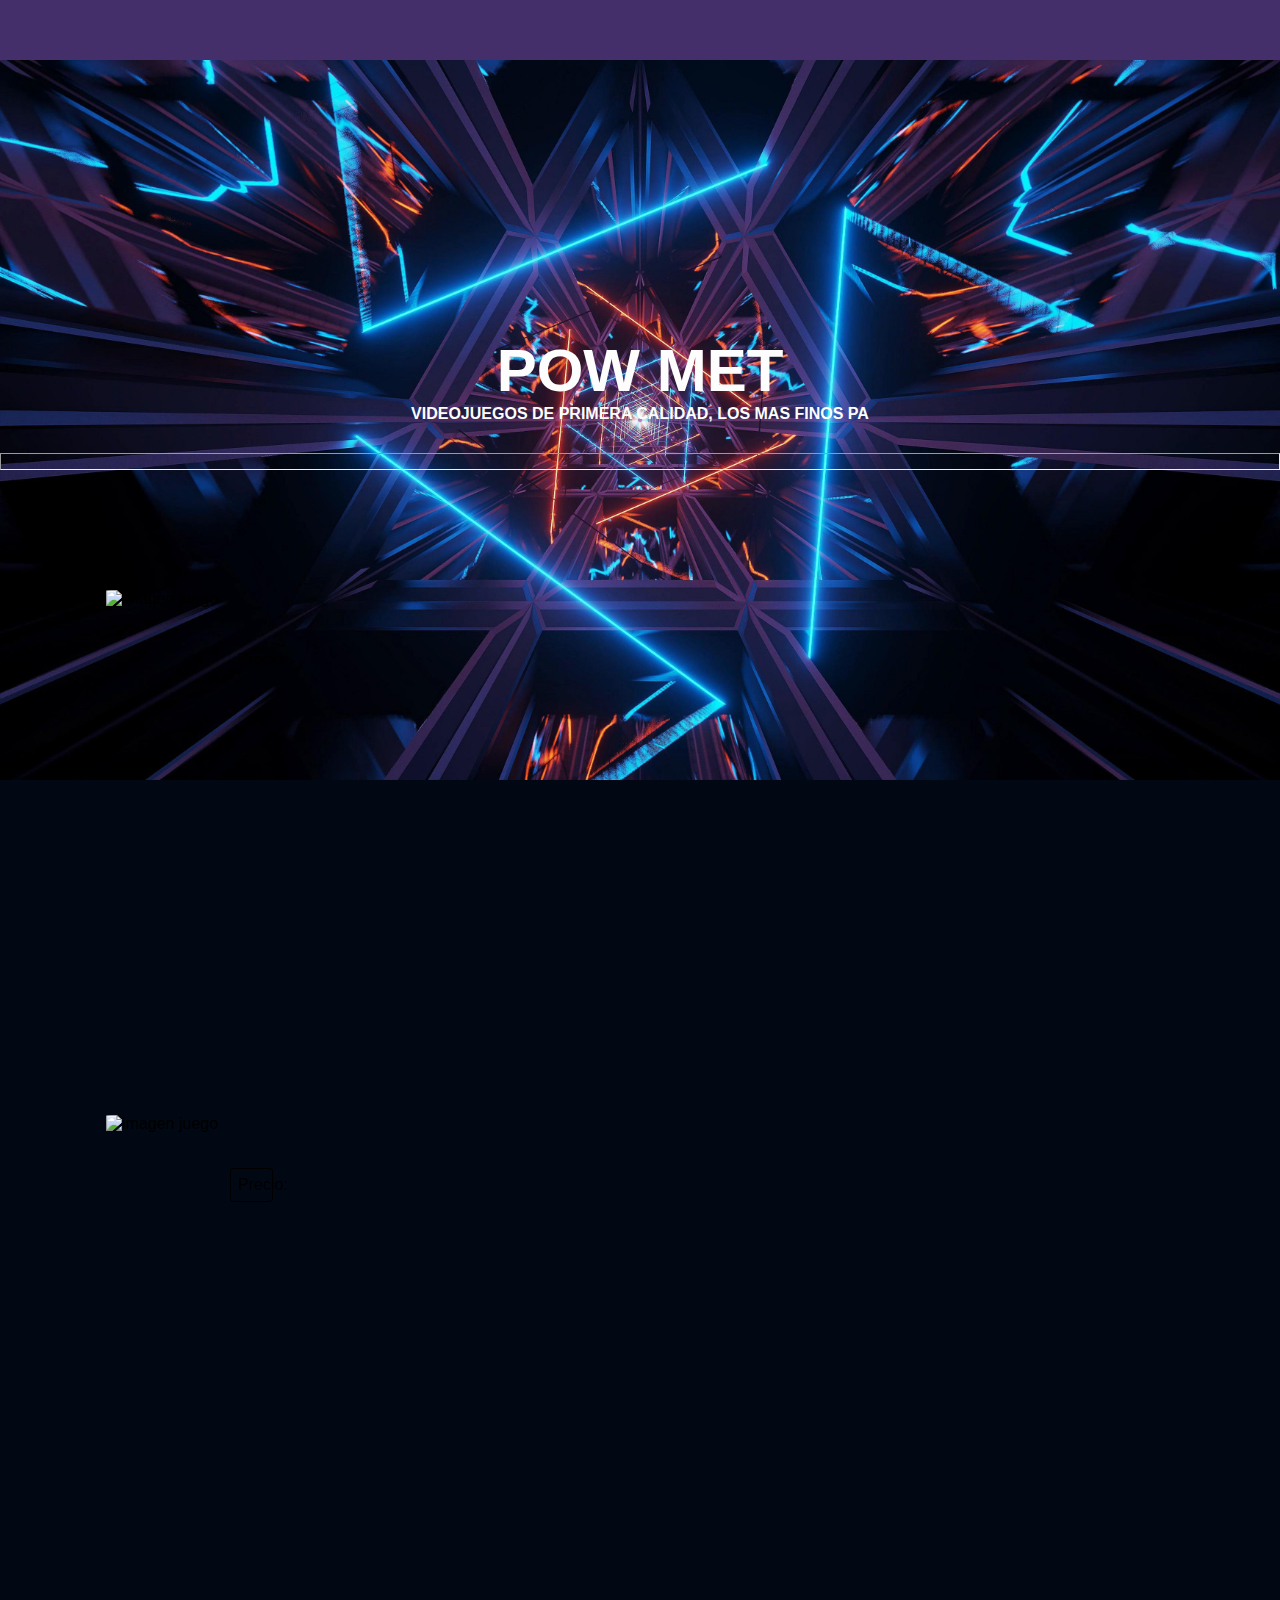
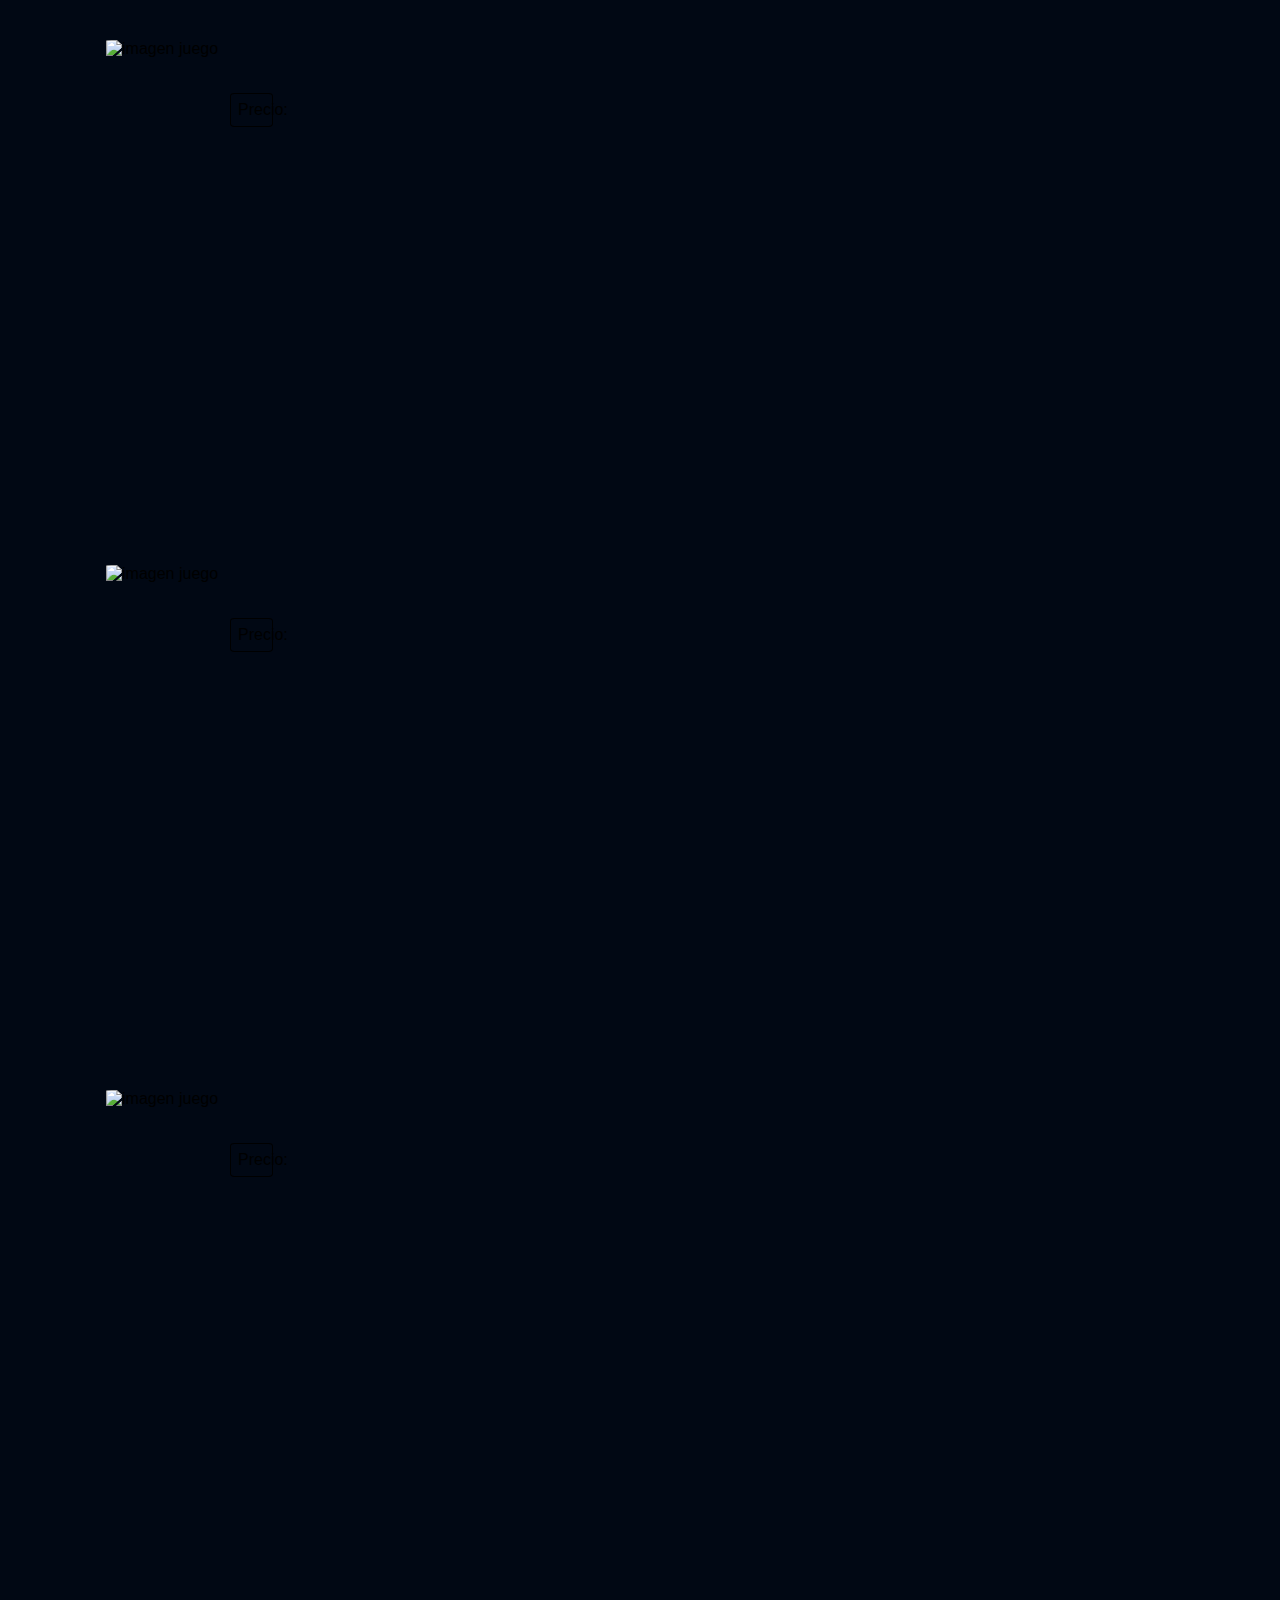
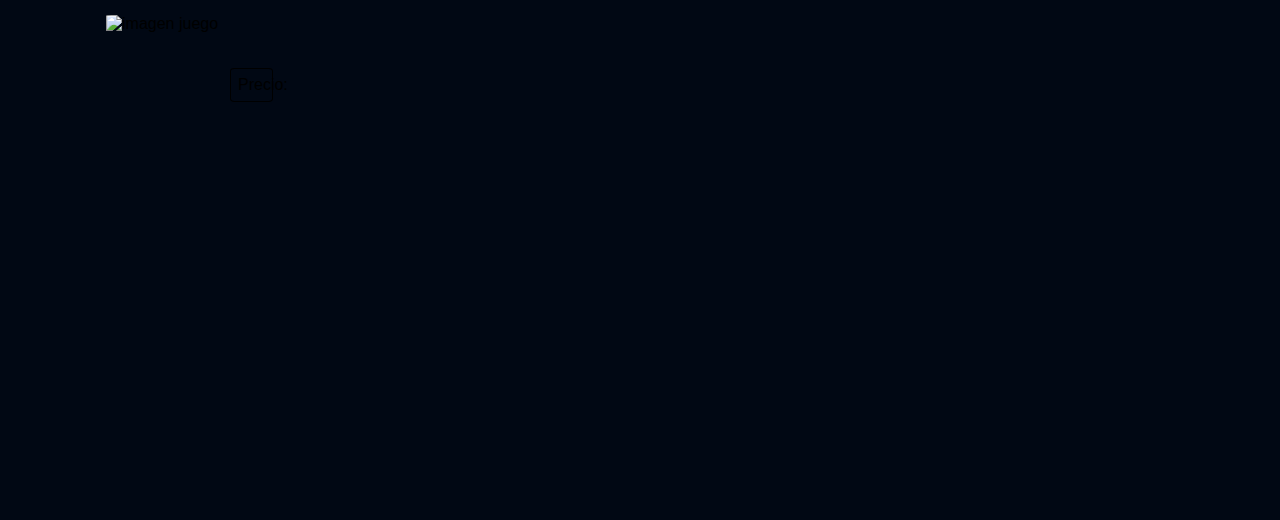
<file: API FRONT/index.html>
<!DOCTYPE html>
<html lang="en">

<head>
    <meta charset="UTF-8">
    <meta http-equiv="X-UA-Compatible" content="IE=edge">
    <meta name="viewport" content="width=device-width, initial-scale=1.0">
    <title>Index</title>
    <link rel="stylesheet" href="./css/index.css">
    <link href="https://maxcdn.jsdelivr.net/npm/bootstrap@5.2.0-beta1/dist/css/bootstrap.min.css">
    <link href="https://cdn.jsdelivr.net/npm/bootstrap@5.1.3/dist/css/bootstrap.min.css" rel="stylesheet" integrity="sha384-1BmE4kWBq78iYhFldvKuhfTAU6auU8tT94WrHftjDbrCEXSU1oBoqyl2QvZ6jIW3" crossorigin="anonymous">
</head>

<body id="fondo">
    
    <script src="./js/index.js"></script>

    <header id="cabeza" class="d-flex flex-wrap align-items-center justify-content-center justify-content-md-between py-3 mb-4 border-bottom">
        <a href="/" class="d-flex align-items-center col-md-3 mb-2 mb-md-0 text-dark text-decoration-none">
            <svg class="bi me-2" width="40" height="32" role="img" aria-label="Bootstrap"><use xlink:href="#bootstrap"></use></svg>
        </a>
        <ul id="cont" class="nav col-12 col-md-auto mb-2 justify-content-center mb-md-0">
            <li><a id="a" href="/index.html" class="nav-link px-2 link-secondary"><strong>INICIO</strong></a></li>
            <li><a id="a" href="/productos.html" class="nav-link px-2 link-dark"><strong>PRODUCTOS</strong></a></li>
            <li><a id="a" href="/categorias.html" class="nav-link px-2 link-dark"><strong>CATEGORIAS</strong></a></li>
        </ul>
    </header>

    <div>
        <img id="fondo" src="./img/fondo.jpg" alt="fondo">
        <div class="contend">
            <div>
                <h1 class="titulo"><strong>POW MET</strong></h1>
            </div>
            <div class="parrafo">
                <strong>
                    <p class="parrafo">VIDEOJUEGOS DE PRIMERA CALIDAD, LOS MAS FINOS PA</p>
                    </strong>
                    <hr id="sep">
            </div>
        </div>
    </div>

    <div class="row row-cols-1 row-cols-sm-2 row-cols-sm-3">
        <div class="col">
          <div class="card shadow-sm" id="cartica">
            
            <div>
                <img class="img" id="img1" width="90%" alt="imagen juego">
            </div>            
            
            <div class="card-body">
                <h3 class="tablas" id="tableBody_Products"></h3>
                <label class="descripciones" id="tableDes_Products"></label>

              <div class="d-flex justify-content-between align-items-center">
                <div class="cajaPre">
                    <label id="precio">Precio:</label><label class="numPre" id="tablePre_Products"></label>
                </div>
              </div>
            </div>
          </div>
        </div>


        <div class="col">
          <div class="card shadow-sm" id="cartica">

            <img class="img" id="img2" width="90%" alt="imagen juego">

            <div class="card-body">
              <h3 class="tablas" id="tableBody_Products2"></h3>
              <label class="descripciones" id="tableDes_Products2"></label>

              <div class="d-flex justify-content-between align-items-center">
                <div class="cajaPre">
                    <label id="precio">Precio:</label><label class="numPre" id="tablePre_Products2"></label>
                </div>
              </div>
            </div>
          </div>
        </div>

        <div class="col">
          <div class="card shadow-sm" id="cartica">

            <img class="img" id="img3" width="90%" alt="imagen juego">            

            <div class="card-body">
              <h3 class="tablas" id="tableBody_Products3"></h3>
              <label class="descripciones" id="tableDes_Products3"></label>

              <div class="d-flex justify-content-between align-items-center">
                <div class="cajaPre">
                    <label id="precio">Precio:</label><label class="numPre" id="tablePre_Products3"></label>
                </div>
              </div>
            </div>
          </div>
        </div>

        <div class="col">
          <div class="card shadow-sm" id="cartica">
            
            <img class="img" id="img4" width="90%" alt="imagen juego"> 

            <div class="card-body">
              <h3 class="tablas" id="tableBody_Products4"></h3>
              <label class="descripciones" id="tableDes_Products4"></label>

              <div class="d-flex justify-content-between align-items-center">
                <div class="cajaPre">
                    <label id="precio">Precio:</label><label class="numPre" id="tablePre_Products4"></label>
                </div>
              </div>
            </div>
          </div>
        </div>
        <div class="col">
          <div class="card shadow-sm" id="cartica">
            
            <img class="img" id="img5" width="90%" alt="imagen juego">

            <div class="card-body">
                <h3 class="tablas" id="tableBody_Products5"></h3>
                <label class="descripciones" id="tableDes_Products5"></label>

                <div class="d-flex justify-content-between align-items-center">
                    <div class="cajaPre">
                        <label id="precio">Precio:</label><label class="numPre" id="tablePre_Products5"></label>
                    </div>
                  </div>
            </div>
          </div>
        </div>
        <div class="col">
          <div class="card shadow-sm" id="cartica">
            
            <img class="img" id="img6" width="90%" alt="imagen juego">

            <div class="card-body">
                <h3 class="tablas" id="tableBody_Products6"></h3>
                <label class="descripciones" id="tableDes_Products6"></label>

              <div class="d-flex justify-content-between align-items-center">
                <div class="cajaPre">
                    <label id="precio">Precio:</label><label class="numPre" id="tablePre_Products6"></label>
                </div>
              </div>
            </div>
          </div>
        </div>     
      </div>

</body>

</html>
</file>
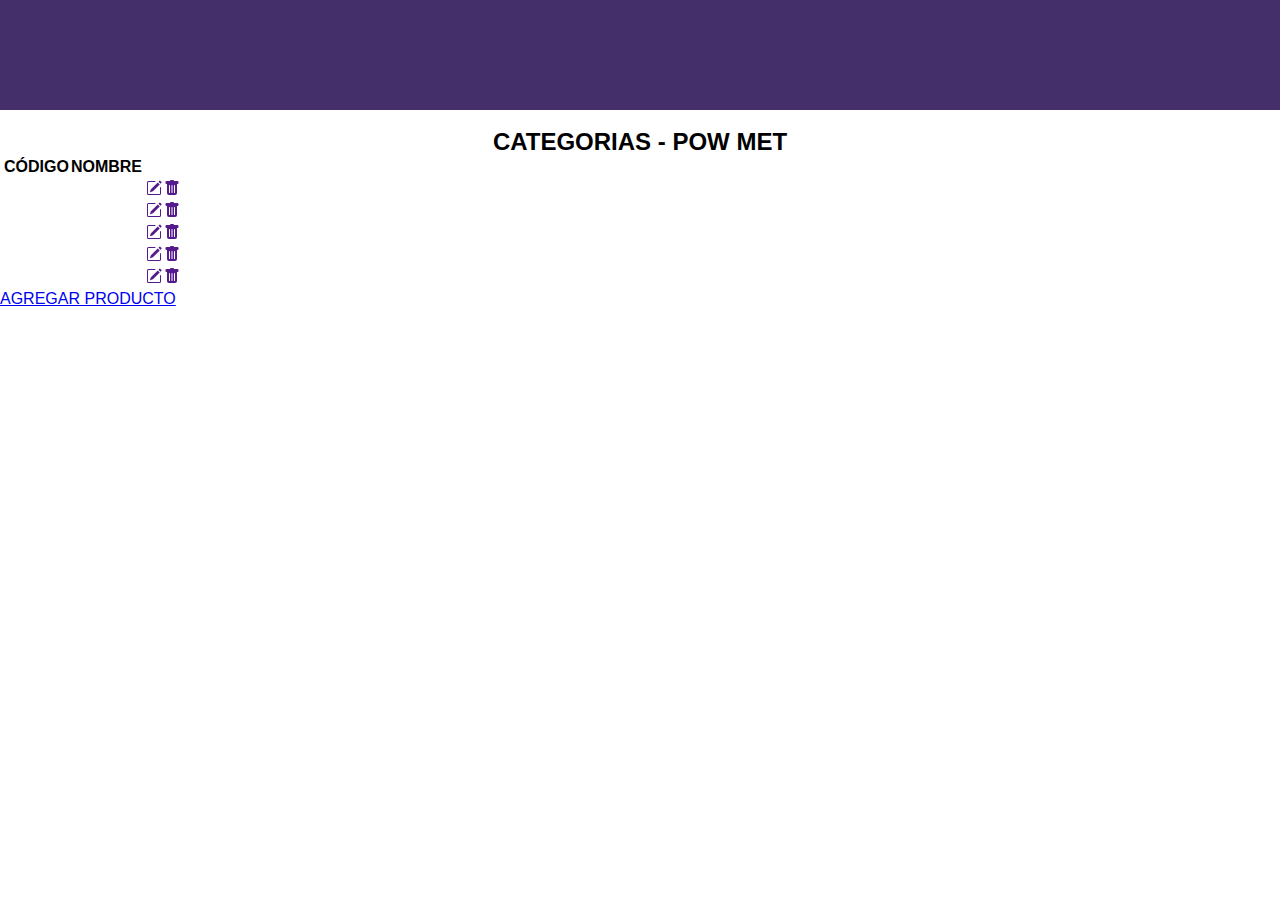
<file: API FRONT/categorias.html>
<!DOCTYPE html>
<html lang="en">

<head>
    <meta charset="UTF-8">
    <meta http-equiv="X-UA-Compatible" content="IE=edge">
    <meta name="viewport" content="width=device-width, initial-scale=1.0">
    <title>Categorias</title>
    <link rel="stylesheet" href="./css/index.css">
    <link rel="stylesheet" href="./css/productos.css">
    <link href="https://maxcdn.jsdelivr.net/npm/bootstrap@5.2.0-beta1/dist/css/bootstrap.min.css">
    <link href="https://cdn.jsdelivr.net/npm/bootstrap@5.1.3/dist/css/bootstrap.min.css" rel="stylesheet" integrity="sha384-1BmE4kWBq78iYhFldvKuhfTAU6auU8tT94WrHftjDbrCEXSU1oBoqyl2QvZ6jIW3" crossorigin="anonymous">
</head>

<body>

    <script src="./js/categorias.js"></script>

    <header id="cabeza" class="d-flex flex-wrap align-items-center justify-content-center justify-content-md-between py-3 mb-4 border-bottom">
        <a href="/" class="d-flex align-items-center col-md-3 mb-2 mb-md-0 text-dark text-decoration-none">
            <svg class="bi me-2" width="40" height="32" role="img" aria-label="Bootstrap"><use xlink:href="#bootstrap"></use></svg>
        </a>
        <ul id="cont" class="nav col-12 col-md-auto mb-2 justify-content-center mb-md-0">
            <li><a id="a" href="/index.html" class="nav-link px-2 link-secondary"><strong>INICIO</strong></a></li>
            <li><a id="a" href="/productos.html" class="nav-link px-2 link-dark"><strong>PRODUCTOS</strong></a></li>
            <li><a id="a" href="/categorias.html" class="nav-link px-2 link-dark"><strong>CATEGORIAS</strong></a></li>
        </ul>
    </header>
    <div class="container">
        <p>&nbsp;</p>
        <div class="row">
            <h2 style="text-align:center">CATEGORIAS - POW MET</h2>
        </div>

        <div class="row table-responsive">
            <table class="table table-striped">
                <thead>
                    <tr>
                        <th></th>
                        <th>CÓDIGO</th>
                        <th>NOMBRE</th>
                        <th></th>
                        <th></th>
                                                
                </thead>

                <tbody>
                    <tr>
                        <tr>
                            <td></td>
                            <td>
                                <p id="tableId_Category"></p>
                            </td>
                            <td>
                                <p class="products" id="tableBody_Category"></p>
                            </td>
                            <td></td>
                                    <td>
                                        <a href="" class="btn btn-info"></i><svg xmlns="http://www.w3.org/2000/svg" width="16" height="16" fill="currentColor" class="bi bi-pencil-square" viewBox="0 0 16 16">
                         <path d="M15.502 1.94a.5.5 0 0 1 0 .706L14.459 3.69l-2-2L13.502.646a.5.5 0 0 1 .707 0l1.293 1.293zm-1.75 2.456-2-2L4.939 9.21a.5.5 0 0 0-.121.196l-.805 2.414a.25.25 0 0 0 .316.316l2.414-.805a.5.5 0 0 0 .196-.12l6.813-6.814z"/>
                        <path fill-rule="evenodd" d="M1 13.5A1.5 1.5 0 0 0 2.5 15h11a1.5 1.5 0 0 0 1.5-1.5v-6a.5.5 0 0 0-1 0v6a.5.5 0 0 1-.5.5h-11a.5.5 0 0 1-.5-.5v-11a.5.5 0 0 1 .5-.5H9a.5.5 0 0 0 0-1H2.5A1.5 1.5 0 0 0 1 2.5v11z"/></svg></a>
                                    </td>
                                    </a>
                                </td>

                                <td><a href="" class="btn btn-danger"><i class="bi bi-trash-fill"></i><svg xmlns="http://www.w3.org/2000/svg" width="16" height="16" fill="currentColor" class="bi bi-trash-fill" viewBox="0 0 16 16">
                        <path d="M2.5 1a1 1 0 0 0-1 1v1a1 1 0 0 0 1 1H3v9a2 2 0 0 0 2 2h6a2 2 0 0 0 2-2V4h.5a1 1 0 0 0 1-1V2a1 1 0 0 0-1-1H10a1 1 0 0 0-1-1H7a1 1 0 0 0-1 1H2.5zm3 4a.5.5 0 0 1 .5.5v7a.5.5 0 0 1-1 0v-7a.5.5 0 0 1 .5-.5zM8 5a.5.5 0 0 1 .5.5v7a.5.5 0 0 1-1 0v-7A.5.5 0 0 1 8 5zm3 .5v7a.5.5 0 0 1-1 0v-7a.5.5 0 0 1 1 0z"/></svg></a></td>
                        </tr>
                    </tr>
                    <tr>
                        <td></td>
                        <td>
                            <p id="tableId_Category2"></p>
                        </td>
                        <td>
                            <p class="products" id="tableBody_Category2"></p>
                        </td>
                            <td>
                                <td>
                                    <a href="" class="btn btn-info"></i><svg xmlns="http://www.w3.org/2000/svg" width="16" height="16" fill="currentColor" class="bi bi-pencil-square" viewBox="0 0 16 16">
                         <path d="M15.502 1.94a.5.5 0 0 1 0 .706L14.459 3.69l-2-2L13.502.646a.5.5 0 0 1 .707 0l1.293 1.293zm-1.75 2.456-2-2L4.939 9.21a.5.5 0 0 0-.121.196l-.805 2.414a.25.25 0 0 0 .316.316l2.414-.805a.5.5 0 0 0 .196-.12l6.813-6.814z"/>
                        <path fill-rule="evenodd" d="M1 13.5A1.5 1.5 0 0 0 2.5 15h11a1.5 1.5 0 0 0 1.5-1.5v-6a.5.5 0 0 0-1 0v6a.5.5 0 0 1-.5.5h-11a.5.5 0 0 1-.5-.5v-11a.5.5 0 0 1 .5-.5H9a.5.5 0 0 0 0-1H2.5A1.5 1.5 0 0 0 1 2.5v11z"/></svg></a>
                                </td>
                                </a>
                            </td>

                            <td><a href="" class="btn btn-danger"><i class="bi bi-trash-fill"></i><svg xmlns="http://www.w3.org/2000/svg" width="16" height="16" fill="currentColor" class="bi bi-trash-fill" viewBox="0 0 16 16">
                        <path d="M2.5 1a1 1 0 0 0-1 1v1a1 1 0 0 0 1 1H3v9a2 2 0 0 0 2 2h6a2 2 0 0 0 2-2V4h.5a1 1 0 0 0 1-1V2a1 1 0 0 0-1-1H10a1 1 0 0 0-1-1H7a1 1 0 0 0-1 1H2.5zm3 4a.5.5 0 0 1 .5.5v7a.5.5 0 0 1-1 0v-7a.5.5 0 0 1 .5-.5zM8 5a.5.5 0 0 1 .5.5v7a.5.5 0 0 1-1 0v-7A.5.5 0 0 1 8 5zm3 .5v7a.5.5 0 0 1-1 0v-7a.5.5 0 0 1 1 0z"/></svg></a></td>
                    </tr>
                    <tr>
                        <td></td>
                        <td>
                            <p id="tableId_Category3"></p>
                        </td>
                        <td>
                            <p class="products" id="tableBody_Category3"></p>
                        </td>
                            <td>
                                <td>
                                    <a href="" class="btn btn-info"></i><svg xmlns="http://www.w3.org/2000/svg" width="16" height="16" fill="currentColor" class="bi bi-pencil-square" viewBox="0 0 16 16">
                         <path d="M15.502 1.94a.5.5 0 0 1 0 .706L14.459 3.69l-2-2L13.502.646a.5.5 0 0 1 .707 0l1.293 1.293zm-1.75 2.456-2-2L4.939 9.21a.5.5 0 0 0-.121.196l-.805 2.414a.25.25 0 0 0 .316.316l2.414-.805a.5.5 0 0 0 .196-.12l6.813-6.814z"/>
                        <path fill-rule="evenodd" d="M1 13.5A1.5 1.5 0 0 0 2.5 15h11a1.5 1.5 0 0 0 1.5-1.5v-6a.5.5 0 0 0-1 0v6a.5.5 0 0 1-.5.5h-11a.5.5 0 0 1-.5-.5v-11a.5.5 0 0 1 .5-.5H9a.5.5 0 0 0 0-1H2.5A1.5 1.5 0 0 0 1 2.5v11z"/></svg></a>
                                </td>
                                </a>
                            </td>

                            <td><a href="" class="btn btn-danger"><i class="bi bi-trash-fill"></i><svg xmlns="http://www.w3.org/2000/svg" width="16" height="16" fill="currentColor" class="bi bi-trash-fill" viewBox="0 0 16 16">
                        <path d="M2.5 1a1 1 0 0 0-1 1v1a1 1 0 0 0 1 1H3v9a2 2 0 0 0 2 2h6a2 2 0 0 0 2-2V4h.5a1 1 0 0 0 1-1V2a1 1 0 0 0-1-1H10a1 1 0 0 0-1-1H7a1 1 0 0 0-1 1H2.5zm3 4a.5.5 0 0 1 .5.5v7a.5.5 0 0 1-1 0v-7a.5.5 0 0 1 .5-.5zM8 5a.5.5 0 0 1 .5.5v7a.5.5 0 0 1-1 0v-7A.5.5 0 0 1 8 5zm3 .5v7a.5.5 0 0 1-1 0v-7a.5.5 0 0 1 1 0z"/></svg></a></td>
                    </tr>
                    <tr>
                        <td></td>
                        <td>
                            <p id="tableId_Category4"></p>
                        </td>
                        <td>
                            <p class="products" id="tableBody_Category4"></p>
                        </td>
                            <td>
                                <td>
                                    <a href="" class="btn btn-info"></i><svg xmlns="http://www.w3.org/2000/svg" width="16" height="16" fill="currentColor" class="bi bi-pencil-square" viewBox="0 0 16 16">
                         <path d="M15.502 1.94a.5.5 0 0 1 0 .706L14.459 3.69l-2-2L13.502.646a.5.5 0 0 1 .707 0l1.293 1.293zm-1.75 2.456-2-2L4.939 9.21a.5.5 0 0 0-.121.196l-.805 2.414a.25.25 0 0 0 .316.316l2.414-.805a.5.5 0 0 0 .196-.12l6.813-6.814z"/>
                        <path fill-rule="evenodd" d="M1 13.5A1.5 1.5 0 0 0 2.5 15h11a1.5 1.5 0 0 0 1.5-1.5v-6a.5.5 0 0 0-1 0v6a.5.5 0 0 1-.5.5h-11a.5.5 0 0 1-.5-.5v-11a.5.5 0 0 1 .5-.5H9a.5.5 0 0 0 0-1H2.5A1.5 1.5 0 0 0 1 2.5v11z"/></svg></a>
                                </td>
                                </a>
                            </td>

                            <td><a href="" class="btn btn-danger"><i class="bi bi-trash-fill"></i><svg xmlns="http://www.w3.org/2000/svg" width="16" height="16" fill="currentColor" class="bi bi-trash-fill" viewBox="0 0 16 16">
                        <path d="M2.5 1a1 1 0 0 0-1 1v1a1 1 0 0 0 1 1H3v9a2 2 0 0 0 2 2h6a2 2 0 0 0 2-2V4h.5a1 1 0 0 0 1-1V2a1 1 0 0 0-1-1H10a1 1 0 0 0-1-1H7a1 1 0 0 0-1 1H2.5zm3 4a.5.5 0 0 1 .5.5v7a.5.5 0 0 1-1 0v-7a.5.5 0 0 1 .5-.5zM8 5a.5.5 0 0 1 .5.5v7a.5.5 0 0 1-1 0v-7A.5.5 0 0 1 8 5zm3 .5v7a.5.5 0 0 1-1 0v-7a.5.5 0 0 1 1 0z"/></svg></a></td>
                    </tr>
                    <tr>
                        <td></td>
                        <td>
                            <p id="tableId_Category5"></p>
                        </td>
                        <td>
                            <p class="products" id="tableBody_Category5"></p>
                        </td>
                            <td>
                                <td>
                                    <a href="" class="btn btn-info"></i><svg xmlns="http://www.w3.org/2000/svg" width="16" height="16" fill="currentColor" class="bi bi-pencil-square" viewBox="0 0 16 16">
                         <path d="M15.502 1.94a.5.5 0 0 1 0 .706L14.459 3.69l-2-2L13.502.646a.5.5 0 0 1 .707 0l1.293 1.293zm-1.75 2.456-2-2L4.939 9.21a.5.5 0 0 0-.121.196l-.805 2.414a.25.25 0 0 0 .316.316l2.414-.805a.5.5 0 0 0 .196-.12l6.813-6.814z"/>
                        <path fill-rule="evenodd" d="M1 13.5A1.5 1.5 0 0 0 2.5 15h11a1.5 1.5 0 0 0 1.5-1.5v-6a.5.5 0 0 0-1 0v6a.5.5 0 0 1-.5.5h-11a.5.5 0 0 1-.5-.5v-11a.5.5 0 0 1 .5-.5H9a.5.5 0 0 0 0-1H2.5A1.5 1.5 0 0 0 1 2.5v11z"/></svg></a>
                                </td>
                                </a>
                            </td>

                            <td><a href="" class="btn btn-danger"><i class="bi bi-trash-fill"></i><svg xmlns="http://www.w3.org/2000/svg" width="16" height="16" fill="currentColor" class="bi bi-trash-fill" viewBox="0 0 16 16">
                        <path d="M2.5 1a1 1 0 0 0-1 1v1a1 1 0 0 0 1 1H3v9a2 2 0 0 0 2 2h6a2 2 0 0 0 2-2V4h.5a1 1 0 0 0 1-1V2a1 1 0 0 0-1-1H10a1 1 0 0 0-1-1H7a1 1 0 0 0-1 1H2.5zm3 4a.5.5 0 0 1 .5.5v7a.5.5 0 0 1-1 0v-7a.5.5 0 0 1 .5-.5zM8 5a.5.5 0 0 1 .5.5v7a.5.5 0 0 1-1 0v-7A.5.5 0 0 1 8 5zm3 .5v7a.5.5 0 0 1-1 0v-7a.5.5 0 0 1 1 0z"/></svg></a></td>
                    </tr>
                </tbody>
            </table>
        </div>
        <div class="row">
            <div class="col-xs-12 col-sm-6 col-md-6">
                <a href="insertar.php" class="btn btn-primary">AGREGAR PRODUCTO</a>
            </div>
        </div>
        <p>&nbsp;</p>

</body>

</html>
</file>
<file: API FRONT/css/index.css>
*{
    margin: 0%;
    padding: 0%;
    font-family:'Trebuchet MS', 'Lucida Sans Unicode', 'Lucida Grande', 'Lucida Sans', Arial, sans-serif;
}

#fondo{
    background-color: #010814;
}

.logo__img{
    width: 68px;
    height: 68px;
    margin-left: -95px;
    border-radius: 100px;
}

.busqueda{
    border-radius: 10px;
    width: 300px;
    right: 5000%;
    margin: 0.5% 77%;
}

.contend{
    text-align: center;
    position: relative;
    margin-top: -35%;
    margin-bottom: 100px;
    color: rgb(253, 253, 253);
}

#fondo{
    margin-top: -25px;
    height: 100%;
    width: 100%;
}

#cabeza{
    background-color: #442f6a;
    color-scheme: blue;
    margin-left: -35%;
}

#a{
    color: #52fefb;
    align-content: center;
}

#cont{
    margin: 20px 29% 0px 0px;
}

#productos{
    margin-top: 30%;
    margin-left: 70px;
}


.img{
    margin: 20px;
    border-radius: 5%;
}

.pro{
    margin-right: 70px;
    background-color: #38599d;
    padding: 20px;
    border-radius: 15px;
}

.tablas{
    font-size: 25px;
}

.descripciones{
    font-size: 15px;
    /* margin-right: 500px; */
}

.titulo{
    font-size: 60px;
}

.col{
    margin: 0px 35px 400px 35px;
    height: 125px;
    width: 170px;
}

#cartica{
    width: 110%;
    margin-left: 30%;
    margin-top: 30px;
    margin-bottom: 30px;
}

.card shadow-sm{
    width: 20px;
}

.btn-group{
    padding-top: 20px;
}

#sep{
    height: 15px;
    color: solid white;    
    margin-top: 30px;
}

.cajaPre{
    border:solid 1px black;
    border-radius: 10%;
    padding:7px ;
    margin-top: 15px;
    margin-left: 77%;
}
</file>
<file: API FRONT/css/productos.css>
* {
    margin: 0%;
    padding: 0%;
    font-family: sans-serif;
}

.logo__img {
    width: 68px;
    height: 68px;
    margin-left: -95px;
    border-radius: 100px;
}

.busqueda {
    border-radius: 10px;
    width: 300px;
    right: 5000%;
    margin: 0.5% 77%;
}

.contend {
    text-align: center;
    position: relative;
    margin-top: -30%;
    color: rgb(253, 253, 253);
}

#fondo {
    margin-top: -25px;
    height: 100%;
    width: 100%;
}

#cabeza {
    background-color: #442f6a;
    color-scheme: blue;
    margin-left: -305px;
    margin-right: 0%;
}

#cont {
    align-content: center;
    margin-right: 32.5%;
}


/* .products #tableBody_Products {
    font-size: 5px;
}

.descriptions {
    font-size: 20px;
} */

.img {
    margin: 20px;
    border-radius: 5%;
}

#tableBody_Products {
    font-size: 15px;
}

#tableDes_Products {
    font-size: 15px;
}

#tableBody_Products2 {
    font-size: 15px;
}

#tableDes_Products2 {
    font-size: 15px;
}

#tableBody_Products3 {
    font-size: 15px;
}

#tableDes_Products3 {
    font-size: 15px;
}

#tableBody_Products4 {
    font-size: 15px;
}

#tableDes_Products4 {
    font-size: 15px;
}

#tableBody_Products5 {
    font-size: 15px;
}

#tableDes_Products5 {
    font-size: 15px;
}

#tableBody_Products6 {
    font-size: 15px;
}

#tableDes_Products6 {
    font-size: 15px;
}
</file>
